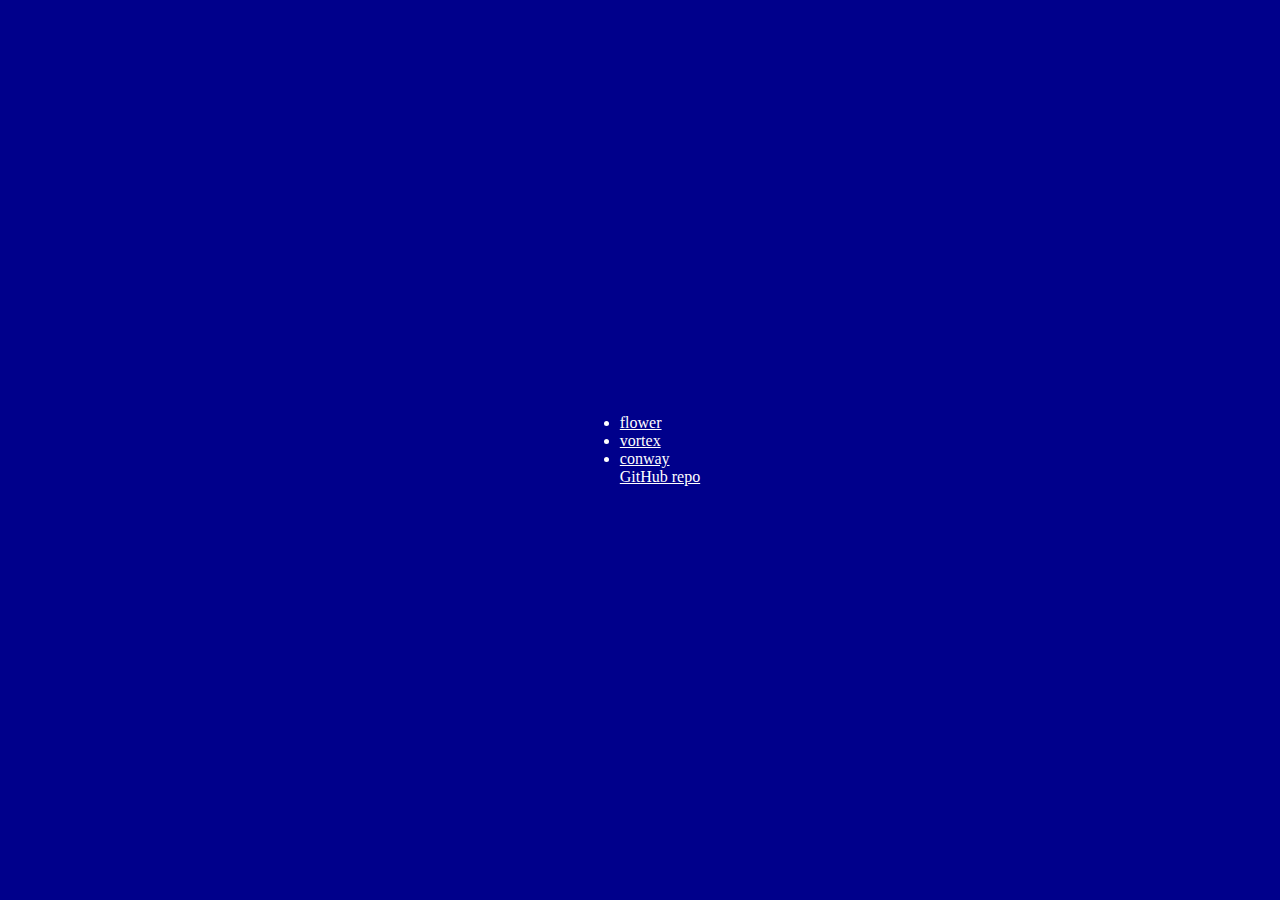
<file: index.html>
<!DOCTYPE html>
<html prefix="og: https://ogp.me/ns#">

<head>
	<meta charset="utf-8">
	<meta name="viewport" content="width=device-width">
	<title>Cyber Flower</title>
	<link href="css/main.css" rel="stylesheet" type="text/css" />

	<!-- <meta name="description" content="desc" /> -->
	<!-- basic Meta Tags -->
	<meta property="og:title" content="Index" />
	<meta property="og:type" content="website" />
	<meta property="og:url" content="https://visual.seraph.parts" />
	<!-- <meta property="og:image" content="link/embed image" /> -->

	<!-- facebook Meta Tags -->
	<!-- <meta property="og:description" content="desc" /> -->
	<meta property="og:site_name" content="Samuel Taseff - Visuals" />
	<meta property="og:locale" content="en_US" />
	<meta property="og:locale:alternate" content="en_GB" />
</head>

<body>
	<ul>
		<li><a href="visuals/cyber-flower">flower</a></li>
		<li><a href="visuals/vortex">vortex</a></li>
		<li><a href="visuals/conway">conway</a></li>
		<a href="https://github.com/2004seraph/cyber-flowers">GitHub repo</a>
	</ul>
</body>

</html>
</file>
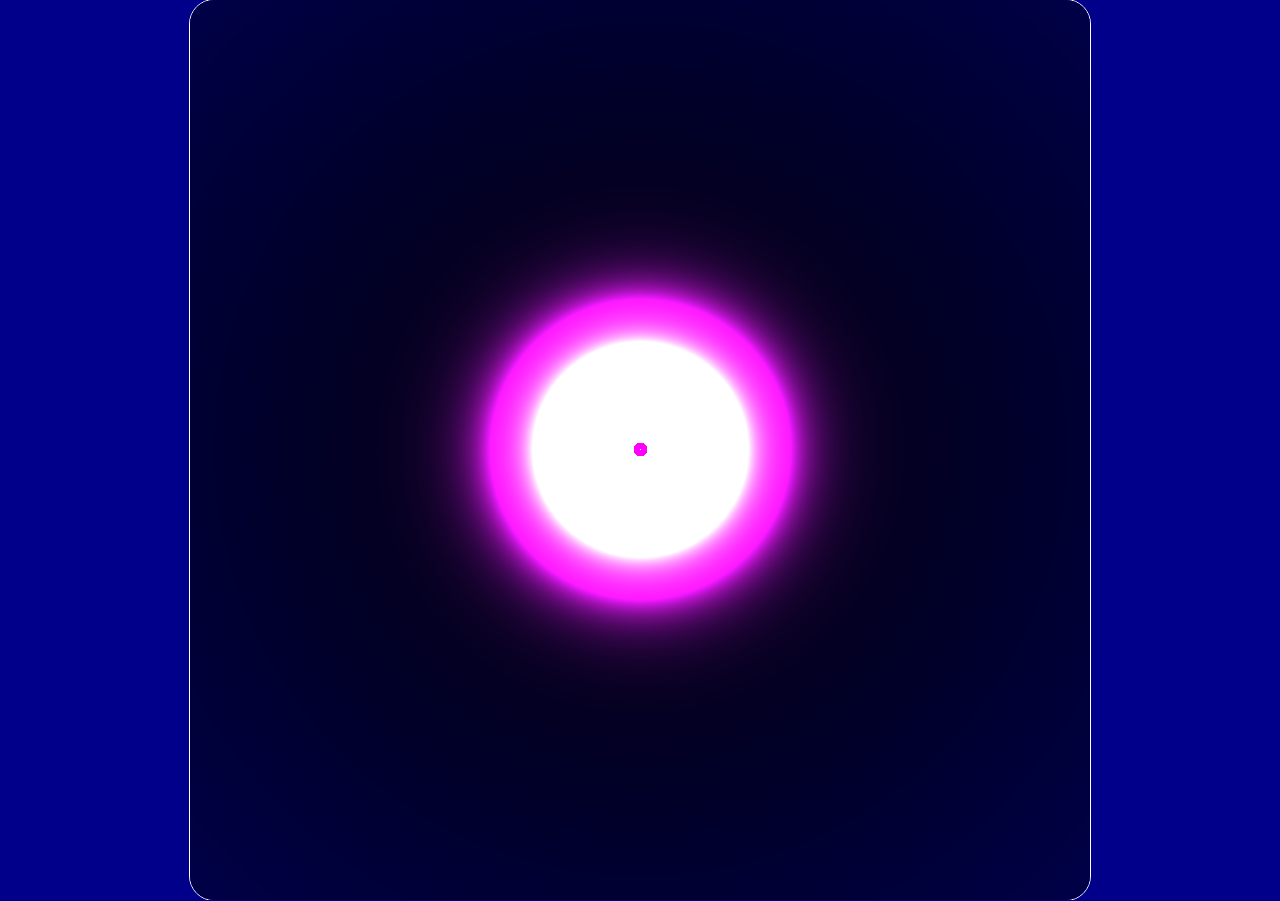
<file: subjects/cyber-flower/index.html>
<!DOCTYPE html>
<html prefix="og: https://ogp.me/ns#">

<head>
	<meta charset="utf-8">
	<meta name="viewport" content="width=device-width">
	<title>Cyber Flower</title>
	<link href="/css/main.css" rel="stylesheet" type="text/css" />

	<!-- <meta name="description" content="desc" /> -->
	<!-- basic Meta Tags -->
	<meta property="og:title" content="Cyber Flower" />
	<meta property="og:type" content="website" />
	<meta property="og:url" content="link" />
	<!-- <meta property="og:image" content="link/embed image" /> -->

	<!-- facebook Meta Tags -->
	<!-- <meta property="og:description" content="desc" /> -->
	<meta property="og:site_name" content="Samuel Taseff - Visuals" />
	<meta property="og:locale" content="en_US" />
	<meta property="og:locale:alternate" content="en_GB" />
</head>

<body>
	<script src="/subjects/cyber-flower/main.mjs" type="module"></script>
</body>

</html>
</file>
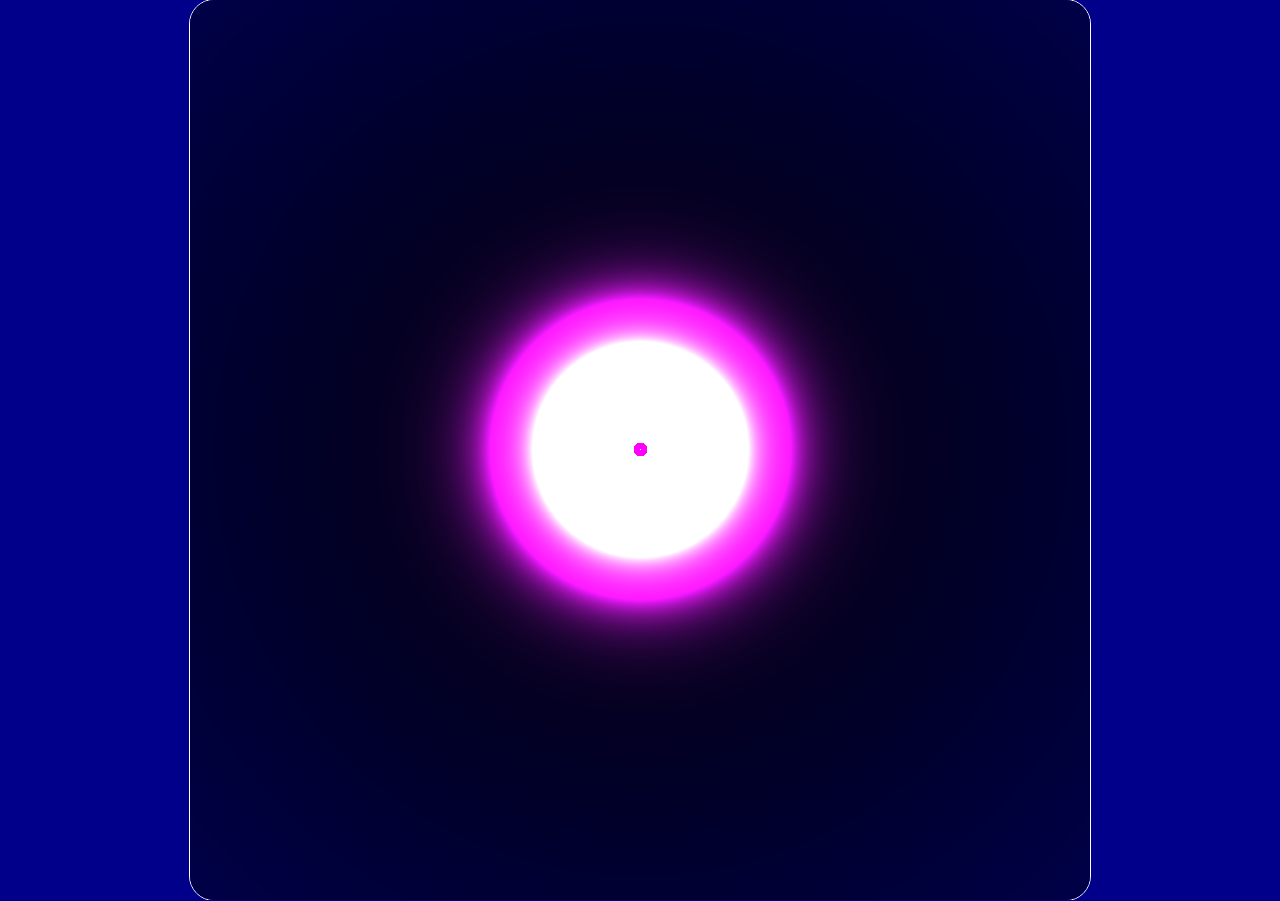
<file: visuals/cyber-flower/index.html>
<!DOCTYPE html>
<html prefix="og: https://ogp.me/ns#">

<head>
  <meta charset="utf-8">
  <meta name="viewport" content="width=device-width">
  <title>Cyber Flower</title>
  <link href="../../css/main.css" rel="stylesheet" type="text/css" />

  <!-- <meta name="description" content="desc" /> -->
  <!-- basic Meta Tags -->
  <meta property="og:title" content="Cyber Flower" />
  <meta property="og:type" content="website" />
  <meta property="og:url" content="https://visual.seraph.parts" />
  <!-- <meta property="og:image" content="link/embed image" /> -->

  <!-- facebook Meta Tags -->
  <!-- <meta property="og:description" content="desc" /> -->
  <meta property="og:site_name" content="Samuel Taseff - Visuals" />
  <meta property="og:locale" content="en_US" />
  <meta property="og:locale:alternate" content="en_GB" />
</head>

<body>
  <script src="../../js/lib/gpu.js"></script>
  <script src="main.mjs" type="module"></script>
</body>

</html>
</file>
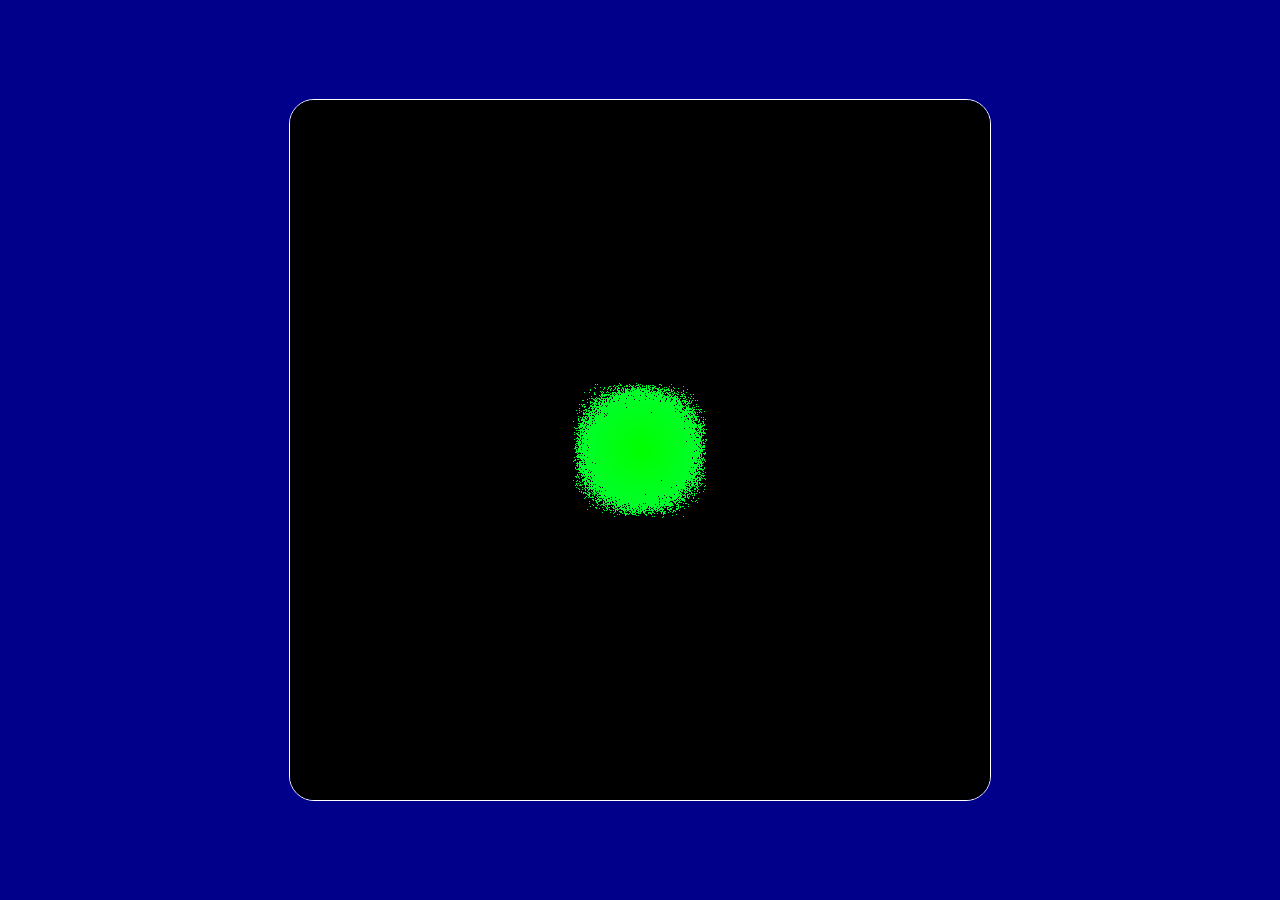
<file: visuals/vortex/index.html>
<!DOCTYPE html>
<html prefix="og: https://ogp.me/ns#">

<head>
  <meta charset="utf-8">
  <meta name="viewport" content="width=device-width">
  <title>Vortex</title>
  <link href="../../css/main.css" rel="stylesheet" type="text/css" />

  <!-- <meta name="description" content="desc" /> -->
  <!-- basic Meta Tags -->
  <meta property="og:title" content="Vortex" />
  <meta property="og:type" content="website" />
  <meta property="og:url" content="https://visual.seraph.parts" />
  <!-- <meta property="og:image" content="link/embed image" /> -->

  <!-- facebook Meta Tags -->
  <!-- <meta property="og:description" content="desc" /> -->
  <meta property="og:site_name" content="Samuel Taseff - Visuals" />
  <meta property="og:locale" content="en_US" />
  <meta property="og:locale:alternate" content="en_GB" />
</head>

<body>
  <script src="../../js/lib/gpu.js"></script>
  <script src="main.mjs" type="module"></script>
</body>

</html>
</file>
<file: css/main.css>
html, body {
  	overflow: hidden;
  	margin: 0px;
	padding: 0px;

	width: 100%;
	height: 100%;

	box-sizing: border-box;
}

html * {
	box-sizing: border-box;

	color: white;
}

body {
	display: flex;
	align-items: center;
	justify-content: center;

	background-color: darkblue;
}

canvas {
	border-radius: 25px;

	border: solid 1px white;

	image-rendering: pixelated;
}
</file>
